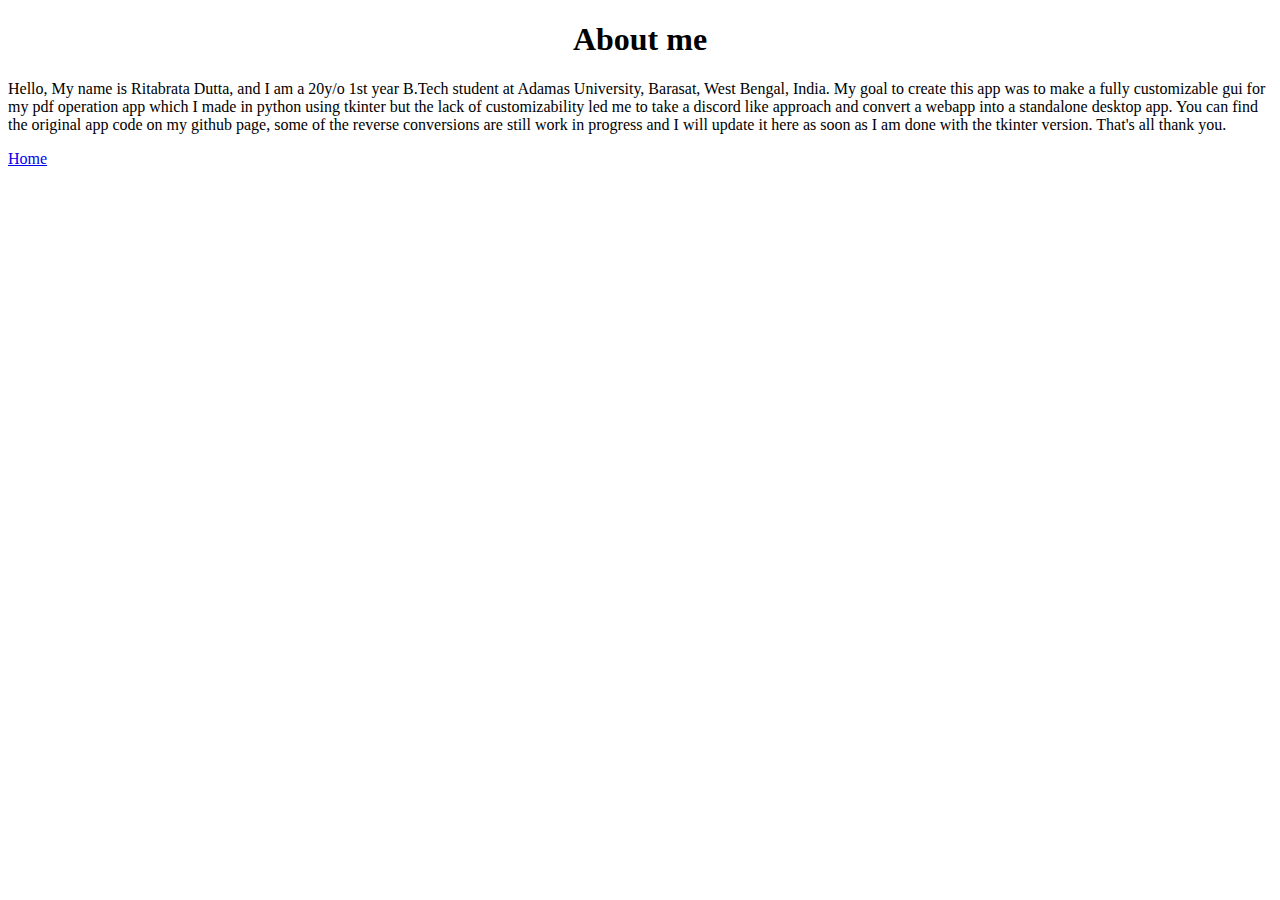
<file: webapps/templates/aboutme.html>
<!DOCTYPE html>
<html lang="en">
<head>
    <meta charset="UTF-8">
    <meta name="viewport" content="width=device-width, initial-scale=1.0">
    <title>PDF Operations |About me</title>
</head>
<body>
    <header>
        <h1 align="center">
            About me
        </h1>
    </header>
    <p align = 'justified'>
        Hello, My name is Ritabrata Dutta, and  I am a 20y/o 1st year B.Tech student at Adamas University, Barasat, West Bengal, India. My goal to create this app was to make a fully customizable gui for my pdf operation app which I made in python using tkinter but the lack of customizability led me to take a discord like approach and convert a webapp into a standalone desktop app. You can find the original app code on my github page, some of the reverse conversions are still work in progress and I will update it here as soon as I am done with the tkinter version. That's all thank you.
    </p>
    <footer>
        <a href="index.html">Home</a>
    </footer>
</body>
</html>
</file>
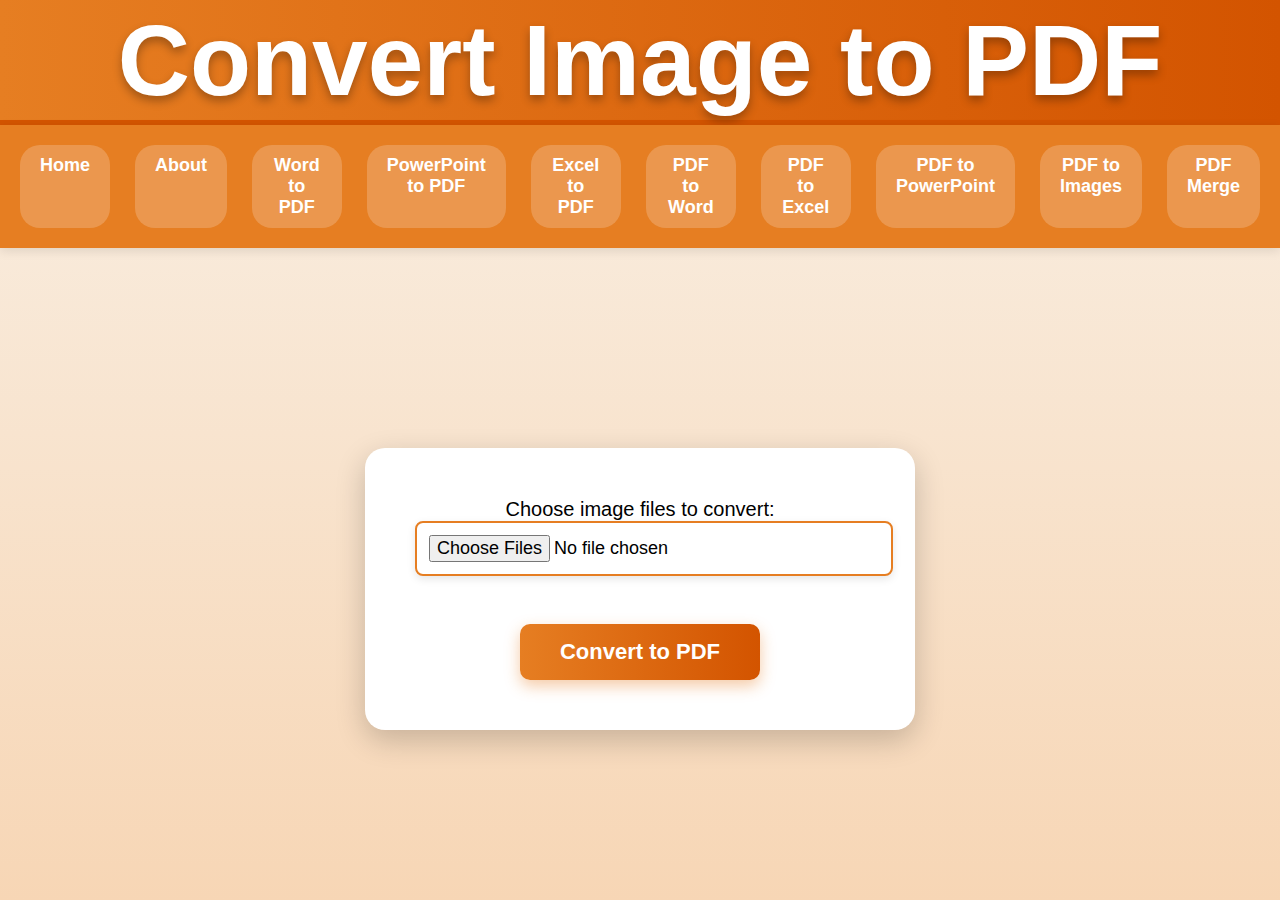
<file: webapps/templates/img2pdf.html>
<!DOCTYPE html>
<html lang="en">
<head>
    <meta charset="UTF-8">
    <meta name="viewport" content="width=device-width, initial-scale=1.0">
    <title>Image to PDF Converter</title>
    <link rel="stylesheet" href="../static/css/img2pdf.css">
</head>
<body>
    <header>
        <h1>Convert Image to PDF</h1>
    </header>
    <div class="header-nav-gap"></div>
    <nav>
        <a href="#">Home</a>
        <a href="#">About</a>
        <a href="#">Word to PDF</a>
        <a href="#">PowerPoint to PDF</a>
        <a href="#">Excel to PDF</a>
        <a href="#">PDF to Word</a>
        <a href="#">PDF to Excel</a>
        <a href="#">PDF to PowerPoint</a>
        <a href="#">PDF to Images</a>
        <a href="#">PDF Merge</a>
    </nav>
    <main>
        <form action="/convert" method="POST" enctype="multipart/form-data">
            <label for="files">Choose image files to convert:</label>
            <input type="file" name="files" id="files" accept="image/*" multiple required>
            <br><br>
            <button type="submit">Convert to PDF</button>
        </form>
    </main>
</body>
</html>
</file>
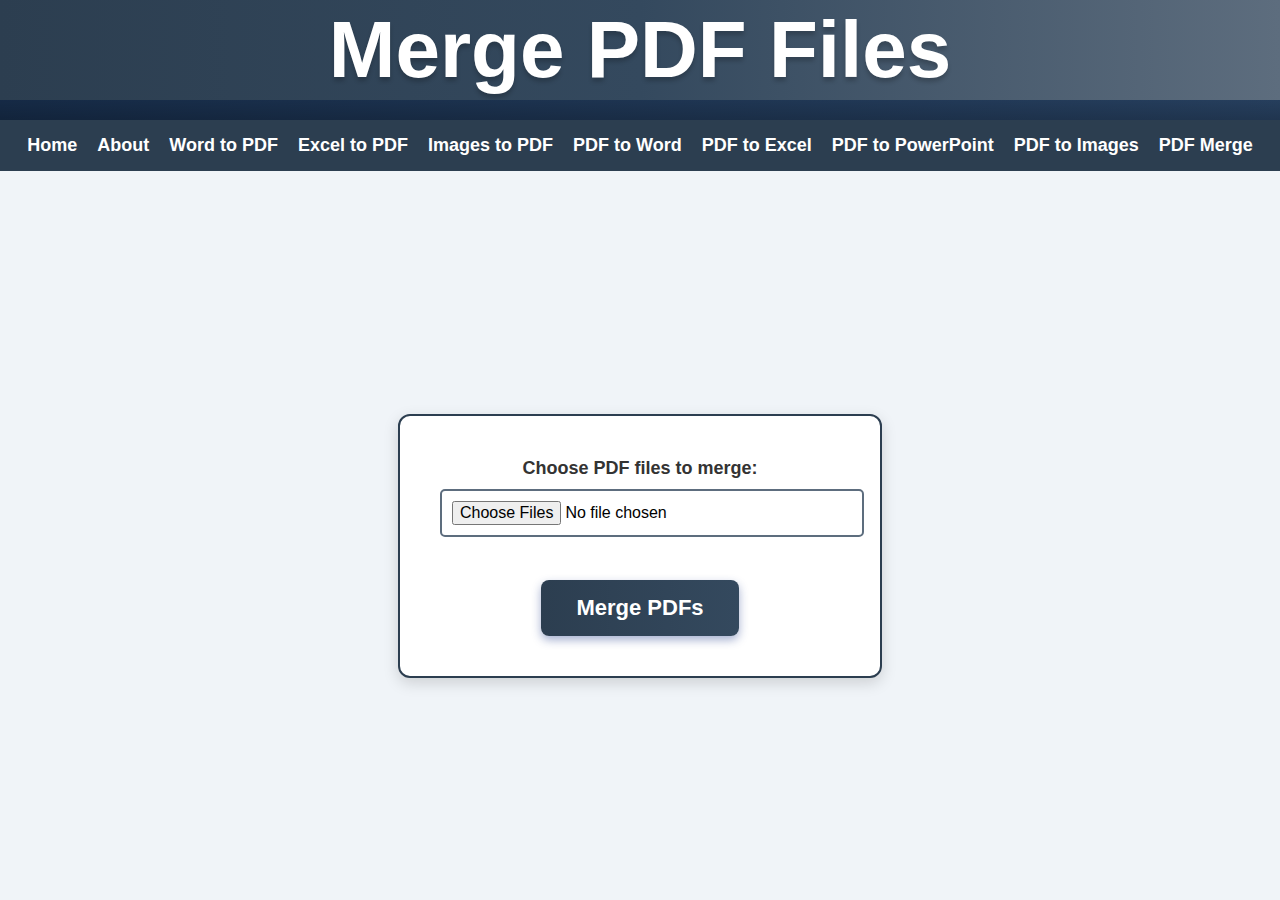
<file: webapps/templates/pdfmerge.html>
<!DOCTYPE html>
<html lang="en">
<head>
    <meta charset="UTF-8">
    <meta name="viewport" content="width=device-width, initial-scale=1.0">
    <title>PDF Merger</title>
    <link rel="stylesheet" href="../static/css/pdfmerge.css">
</head>
<body>
    <header>
        <h1>Merge PDF Files</h1>
    </header>
    <div class="header-nav-gap"></div>
    <nav>
        <a href="#">Home</a>
        <a href="#">About</a>
        <a href="#">Word to PDF</a>
        <a href="#">Excel to PDF</a>
        <a href="#">Images to PDF</a>
        <a href="#">PDF to Word</a>
        <a href="#">PDF to Excel</a>
        <a href="#">PDF to PowerPoint</a>
        <a href="#">PDF to Images</a>
        <a href="#">PDF Merge</a>
    </nav>
    <main>
        <form action="/merge" method="POST" enctype="multipart/form-data">
            <label for="file">Choose PDF files to merge:</label>
            <input type="file" name="files" id="file" accept=".pdf" multiple required>
            <br><br>
            <button type="submit">Merge PDFs</button>
        </form>
        
    </main>
</body>
</html>
</file>
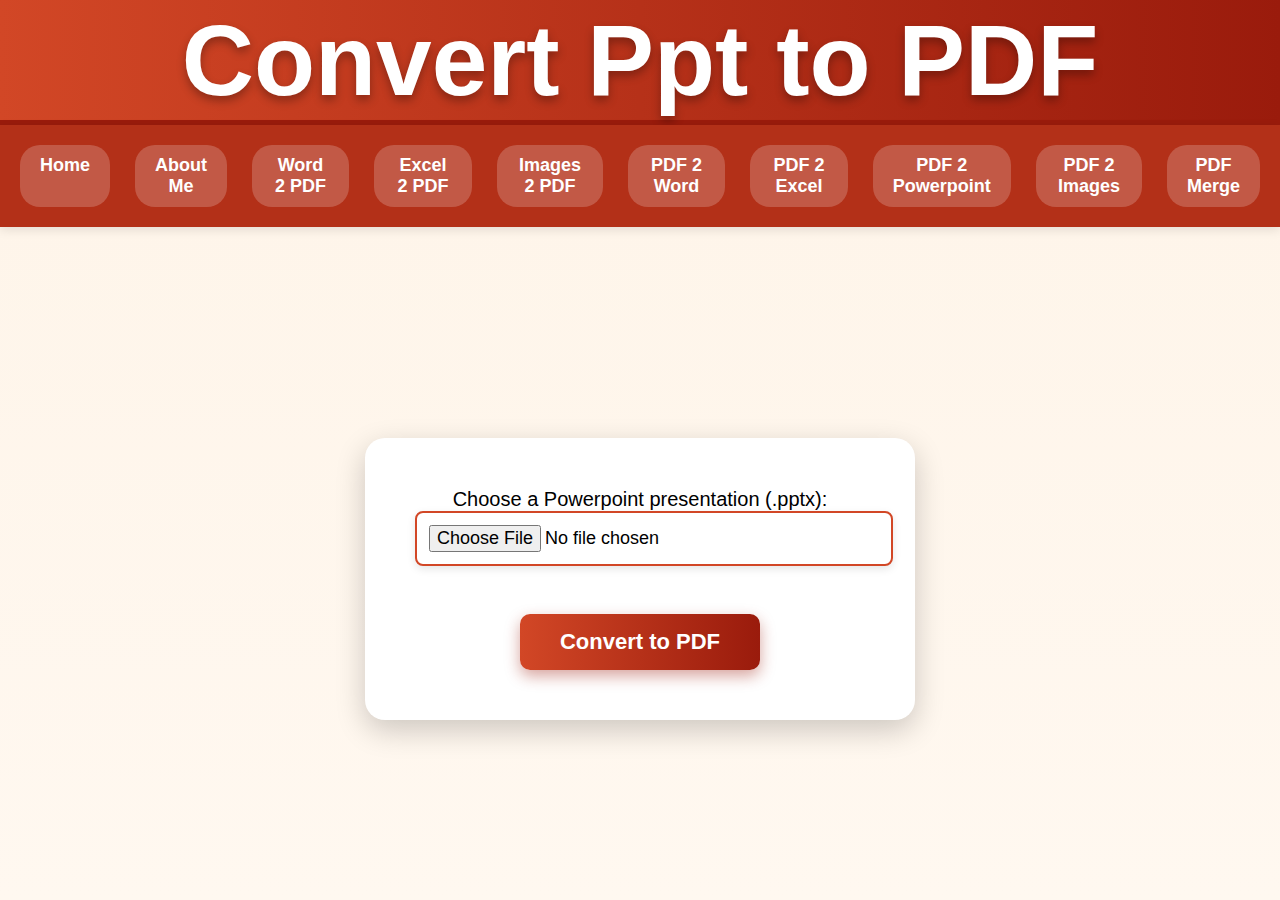
<file: webapps/templates/PPT2PDF.html>
<!DOCTYPE html>
<html lang="en">
<head>
    <meta charset="UTF-8">
    <meta name="viewport" content="width=device-width, initial-scale=1.0">
    <title>Word to PDF Converter</title>
    <link rel = "stylesheet" href = "../static/css/PPT2PDF.css">
</head>
<body>
    <header>
        <h1>
            Convert Ppt to PDF
        </h1>
    </header>
    <div class="header-nav-gap"></div>
    <nav>
        <a href="templates/PPT2PDF.html">Home</a>
        <a href="templates/aboutme.html">About Me</a>
        <a href="templates/Word2PDF.html">Word 2 PDF</a>
        <a href="#">Excel 2 PDF</a>
        <a href="#">Images 2 PDF</a>
        <a href="#">PDF 2 Word</a>
        <a href="#">PDF 2 Excel</a>
        <a href="#">PDF 2 Powerpoint</a>
        <a href="#">PDF 2 Images</a>
        <a href="#">PDF Merge</a>
    </nav>
    <main>
        <form action="/convert" method="POST" enctype="multipart/form-data">
            <label for="file">Choose a Powerpoint presentation (.pptx):</label>
            <input type="file" name="file" id="file" accept=".pptx" required>
        
            <br><br>
        
            <button type="submit">Convert to PDF</button>
        </form>
    </main>
</body>
</html>
</file>
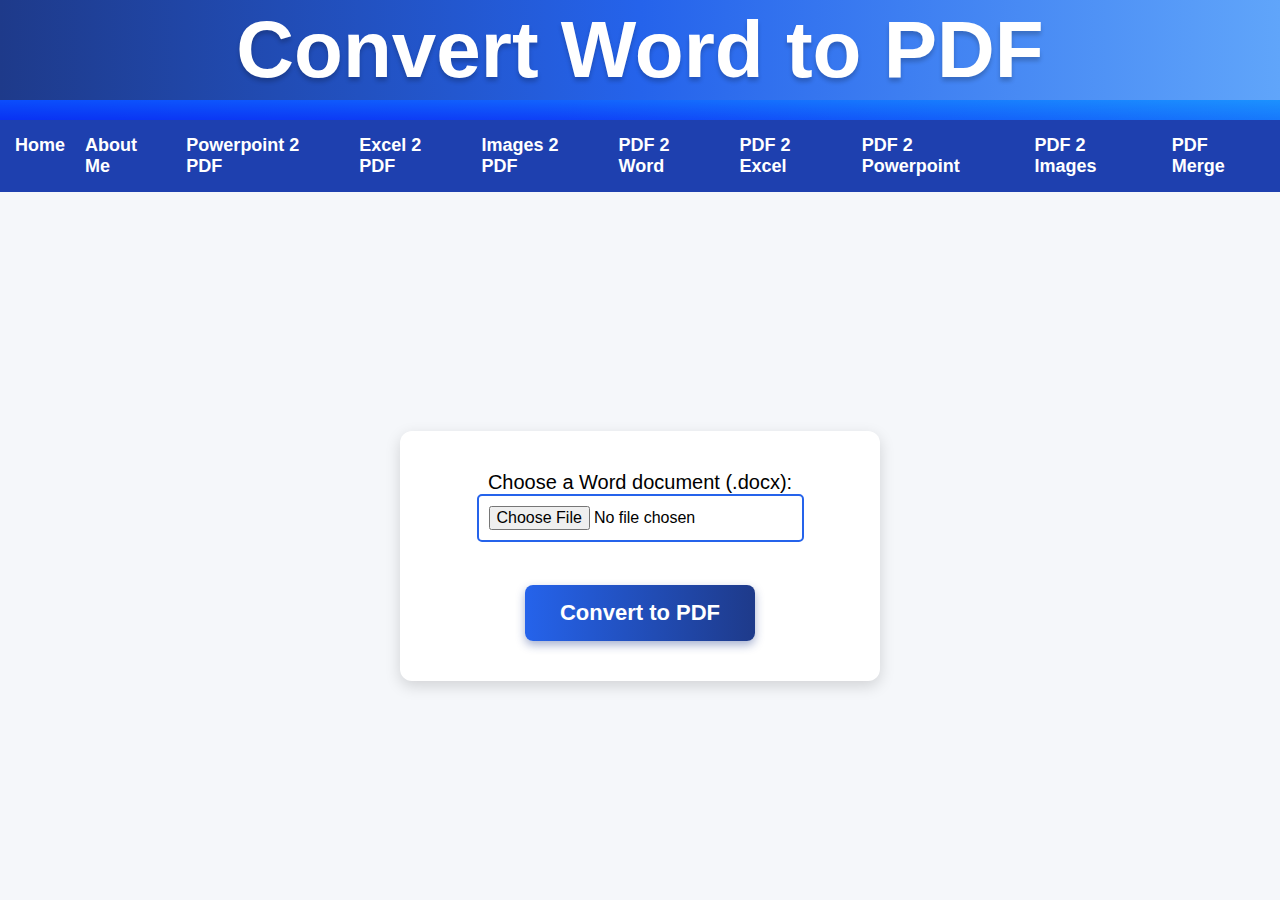
<file: webapps/templates/Word2PDF.html>
<!DOCTYPE html>
<html lang="en">
<head>
    <meta charset="UTF-8">
    <meta name="viewport" content="width=device-width, initial-scale=1.0">
    <title>Word to PDF Converter</title>
    <link rel = "stylesheet" href = "../static/css/Word2PDF.css">
</head>
<body>
    <header>
        <h1>
            Convert Word to PDF
        </h1>
    </header>
    <div class="header-nav-gap"></div>
    <nav>
        <a href="#">Home</a>
        <a href="#">About Me</a>
        <a href="#">Powerpoint 2 PDF</a>
        <a href="#">Excel 2 PDF</a>
        <a href="#">Images 2 PDF</a>
        <a href="#">PDF 2 Word</a>
        <a href="#">PDF 2 Excel</a>
        <a href="#">PDF 2 Powerpoint</a>
        <a href="#">PDF 2 Images</a>
        <a href="#">PDF Merge</a>
    </nav>
    <main>
        <form action="/convert" method="POST" enctype="multipart/form-data">
            <label for="file">Choose a Word document (.docx):</label>
            <input type="file" name="file" id="file" accept=".docx" required>
        
            <br><br>
        
            <button type="submit">Convert to PDF</button>
        </form>
    </main>
</body>
</html>
</file>
<file: webapps/static/css/img2pdf.css>
html, body {
    font-family: 'Montserrat', sans-serif;
    font-size: 20px;
    margin: 0;
    padding: 0;
    text-align: center;
    height: 100%;
    display: flex;
    flex-direction: column;
    background: linear-gradient(to bottom, #f9f1e7, #f7d6b5);
}

header {
    background: linear-gradient(to right, #e67e22, #d35400);
    width: 100%;
    height: 120px;
    color: white;
    font-size: 2.5rem;
    font-weight: bold;
    text-shadow: 0px 5px 10px rgba(0, 0, 0, 0.3);
    display: flex;
    align-items: center;
    justify-content: center;
    border-bottom: 5px solid #d35400;
    box-shadow: 0px 5px 15px rgba(0, 0, 0, 0.2);
}

nav {
    margin-bottom: 30px;
    background-color: #e67e22;
    padding: 20px;
    display: flex;
    justify-content: center;
    gap: 25px;
    box-shadow: 0px 3px 10px rgba(0, 0, 0, 0.1);
}

nav a {
    color: #ffffff;
    text-decoration: none;
    font-size: 18px;
    font-weight: bold;
    transition: all 0.3s ease-in-out;
    padding: 10px 20px;
    border-radius: 20px;
    background: rgba(255, 255, 255, 0.2);
}

nav a:hover {
    color: #ffd700;
    background: rgba(255, 255, 255, 0.4);
    text-decoration: none;
}

main {
    flex-grow: 1;
    display: flex;
    justify-content: center;
    align-items: center;
    padding: 40px;
    text-align: center;
}

form {
    background: white;
    padding: 50px;
    border-radius: 20px;
    box-shadow: 0px 10px 30px rgba(0, 0, 0, 0.2);
    width: 450px;
    transition: transform 0.3s ease-in-out;
}

form:hover {
    transform: scale(1.02);
}

input[type="file"] {
    font-size: 18px;
    padding: 12px;
    border: 2px solid #e67e22;
    border-radius: 8px;
    background: white;
    cursor: pointer;
    width: 100%;
    box-shadow: 0px 3px 8px rgba(0, 0, 0, 0.1);
}

button {
    background: linear-gradient(to right, #e67e22, #d35400);
    color: white;
    font-size: 22px;
    font-weight: bold;
    padding: 15px 40px;
    border: none;
    border-radius: 10px;
    cursor: pointer;
    transition: all 0.3s ease-in-out;
    box-shadow: 0px 6px 15px rgba(230, 126, 34, 0.4);
    margin-top: 25px;
}

button:hover {
    background: linear-gradient(to right, #d35400, #9c5d0f);
    transform: scale(1.08);
    box-shadow: 0px 8px 20px rgba(156, 93, 15, 0.6);
}

@keyframes pulse {
    0% { box-shadow: 0px 0px 10px rgba(230, 126, 34, 0.4); }
    50% { box-shadow: 0px 0px 20px rgba(230, 126, 34, 0.8); }
    100% { box-shadow: 0px 0px 10px rgba(230, 126, 34, 0.4); }
}

button:focus {
    animation: pulse 1.5s infinite;
}
</file>
<file: webapps/static/css/pdfmerge.css>
html, body {
    font-family: Arial, Helvetica, sans-serif;
    font-size: 20px;
    margin: 0;
    padding: 0;
    text-align: left;
    height: 100%;
    display: flex;
    flex-direction: column;
    background-color: #f0f4f8; 
}

header {
    background: linear-gradient(to right, #2c3e50, #34495e, #5d6d7e); 
    width: 100%;
    height: 100px;
    color: white;
    font-family: 'Poppins', sans-serif;
    font-size: 2rem;
    text-shadow: 0px 4px 4px rgba(0, 0, 0, 0.2);
    display: flex;
    align-items: center;
    justify-content: center;
}

nav {
    margin-bottom: 20px;
    background-color: #2c3e50; 
    padding: 15px;
    display: flex;
    justify-content: center;
    gap: 20px;
}

nav a {
    font-family: 'Franklin Gothic Medium', 'Arial Narrow', Arial, sans-serif;
    color: #ffffff;
    text-decoration: none;
    font-size: 18px;
    font-weight: bold;
    transition: color 0.3s ease-in-out;
}

nav a:hover {
    color: #f39c12; 
    text-decoration: underline;
}

.header-nav-gap {
    height: 20px;
    background: linear-gradient(to bottom, #34495e, #2c3e50),
                linear-gradient(to right, #34495e, #5d6d7e);
    background-blend-mode: overlay;
}

main {
    flex-grow: 1;
    display: flex;
    justify-content: center;
    align-items: center;
    padding: 30px;
    text-align: center;
}

form {
    background: white;
    padding: 40px;
    border-radius: 12px;
    box-shadow: 0px 5px 15px rgba(0, 0, 0, 0.15);
    width: 400px;
    border: 2px solid #2c3e50;
}

form label {
    font-size: 18px;
    font-weight: bold;
    color: #333;
    margin-bottom: 10px;
    display: inline-block;
    text-align: left;
}

form input[type="file"] {
    font-size: 16px;
    padding: 10px;
    border: 2px solid #5d6d7e; 
    border-radius: 5px;
    background: white;
    cursor: pointer;
    width: 100%;
    margin-bottom: 20px;
}

form input[type="file"]:focus {
    border-color: #34495e; 
}

button {
    background: linear-gradient(to right, #2c3e50, #34495e); 
    color: white;
    font-size: 22px;
    font-weight: bold;
    padding: 15px 35px;
    border: none;
    border-radius: 8px;
    cursor: pointer;
    transition: all 0.3s ease-in-out;
    box-shadow: 0px 4px 10px rgba(30, 58, 138, 0.4);
}

button:hover {
    background: linear-gradient(to right, #34495e, #2c3e50);
    transform: scale(1.05);
    box-shadow: 0px 6px 15px rgba(15, 23, 42, 0.6);
}

@keyframes pulse {
    0% { box-shadow: 0px 0px 10px rgba(30, 58, 138, 0.4); }
    50% { box-shadow: 0px 0px 20px rgba(30, 58, 138, 0.8); }
    100% { box-shadow: 0px 0px 10px rgba(30, 58, 138, 0.4); }
}

button:focus {
    animation: pulse 1.5s infinite;
}

header h1 {
    white-space: nowrap;
}
</file>
<file: webapps/static/css/PPT2PDF.css>
html, body {
    font-family: 'Montserrat', sans-serif;
    font-size: 20px;
    margin: 0;
    padding: 0;
    text-align: center;
    height: 100%; 
    display: flex;
    flex-direction: column;
    background: linear-gradient(to bottom, #fef4e8, #fff8f0);
}

header {
    background: linear-gradient(to right, #d24726, #9a1b0c);
    width: 100%;
    height: 120px;
    color: white;
    font-size: 2.5rem;
    font-weight: bold;
    text-shadow: 0px 5px 10px rgba(0, 0, 0, 0.3);
    display: flex;
    align-items: center;
    justify-content: center;
    border-bottom: 5px solid #9a1b0c;
    box-shadow: 0px 5px 15px rgba(0, 0, 0, 0.2);
}

nav {
    margin-bottom: 30px;
    background-color: #b33018;
    padding: 20px;
    display: flex;
    justify-content: center;
    gap: 25px;
    box-shadow: 0px 3px 10px rgba(0, 0, 0, 0.1);
}

nav a {
    color: #ffffff;
    text-decoration: none;
    font-size: 18px;
    font-weight: bold;
    transition: all 0.3s ease-in-out;
    padding: 10px 20px;
    border-radius: 20px;
    background: rgba(255, 255, 255, 0.2);
}

nav a:hover {
    color: #ffd700;
    background: rgba(255, 255, 255, 0.4);
    text-decoration: none;
}

main {
    flex-grow: 1;
    display: flex;
    justify-content: center;
    align-items: center;
    padding: 40px;
    text-align: center;
}

form {
    background: white;
    padding: 50px;
    border-radius: 20px;
    box-shadow: 0px 10px 30px rgba(0, 0, 0, 0.2);
    width: 450px;
    transition: transform 0.3s ease-in-out;
}

form:hover {
    transform: scale(1.02);
}

input[type="file"] {
    font-size: 18px;
    padding: 12px;
    border: 2px solid #d24726;
    border-radius: 8px;
    background: white;
    cursor: pointer;
    width: 100%;
    box-shadow: 0px 3px 8px rgba(0, 0, 0, 0.1);
}

button {
    background: linear-gradient(to right, #d24726, #9a1b0c);
    color: white;
    font-size: 22px;
    font-weight: bold;
    padding: 15px 40px;
    border: none;
    border-radius: 10px;
    cursor: pointer;
    transition: all 0.3s ease-in-out;
    box-shadow: 0px 6px 15px rgba(154, 27, 12, 0.4);
    margin-top: 25px;
}

button:hover {
    background: linear-gradient(to right, #9a1b0c, #6a1008);
    transform: scale(1.08);
    box-shadow: 0px 8px 20px rgba(106, 16, 8, 0.6);
}

@keyframes pulse {
    0% { box-shadow: 0px 0px 10px rgba(154, 27, 12, 0.4); }
    50% { box-shadow: 0px 0px 20px rgba(154, 27, 12, 0.8); }
    100% { box-shadow: 0px 0px 10px rgba(154, 27, 12, 0.4); }
}

button:focus {
    animation: pulse 1.5s infinite;
}
</file>
<file: webapps/static/css/Word2PDF.css>
html, body {
    font-family: Arial, Helvetica, sans-serif;
    font-size: 20px;
    margin: 0;
    padding: 0;
    text-align: left;
    height: 100%; 
    display: flex;
    flex-direction: column;
    background-color: #f5f7fa; 
}

header {
    background: linear-gradient(to right, #1e3a8a, #2563eb, #60a5fa); 
    width: 100%;
    height: 100px;
    color: white;
    font-family: 'Poppins', sans-serif;
    font-size: 2rem;
    text-shadow: 0px 4px 4px rgba(0, 0, 0, 0.2);
    display: flex;
    align-items: center;
    justify-content: center;
}

nav {
    margin-bottom: 20px;
    background-color: #1e40af; 
    padding: 15px;
    display: flex;
    justify-content: center;
    gap: 20px;
}

nav a {
    font-family: 'Franklin Gothic Medium', 'Arial Narrow', Arial, sans-serif;
    color: #ffffff;
    text-decoration: none;
    font-size: 18px;
    font-weight: bold;
    transition: color 0.3s ease-in-out;
}

nav a:hover {
    color: #ffcc00; 
    text-decoration: underline;
}

.header-nav-gap {
    height: 20px;
    background: linear-gradient(to bottom, #2563eb, #1e40af), 
                linear-gradient(to right, #2563eb, #60a5fa);
    background-blend-mode: overlay;
}

main {
    flex-grow: 1;
    display: flex;
    justify-content: center;
    align-items: center;
    padding: 30px;
    text-align: center;
}

form {
    background: white;
    padding: 40px;
    border-radius: 12px;
    box-shadow: 0px 5px 15px rgba(0, 0, 0, 0.15);
    width: 400px;
}

input[type="file"] {
    font-size: 16px;
    padding: 10px;
    border: 2px solid #2563eb;
    border-radius: 5px;
    background: white;
    cursor: pointer;
}

button {
    background: linear-gradient(to right, #2563eb, #1e3a8a); 
    color: white;
    font-size: 22px;
    font-weight: bold;
    padding: 15px 35px;
    border: none;
    border-radius: 8px;
    cursor: pointer;
    transition: all 0.3s ease-in-out;
    box-shadow: 0px 4px 10px rgba(30, 58, 138, 0.4);
    margin-top: 20px;
}

button:hover {
    background: linear-gradient(to right, #1e3a8a, #0f172a);
    transform: scale(1.05);
    box-shadow: 0px 6px 15px rgba(15, 23, 42, 0.6);
}

@keyframes pulse {
    0% { box-shadow: 0px 0px 10px rgba(30, 58, 138, 0.4); }
    50% { box-shadow: 0px 0px 20px rgba(30, 58, 138, 0.8); }
    100% { box-shadow: 0px 0px 10px rgba(30, 58, 138, 0.4); }
}

button:focus {
    animation: pulse 1.5s infinite;
}

header h1 {
    white-space: nowrap;
}
</file>
